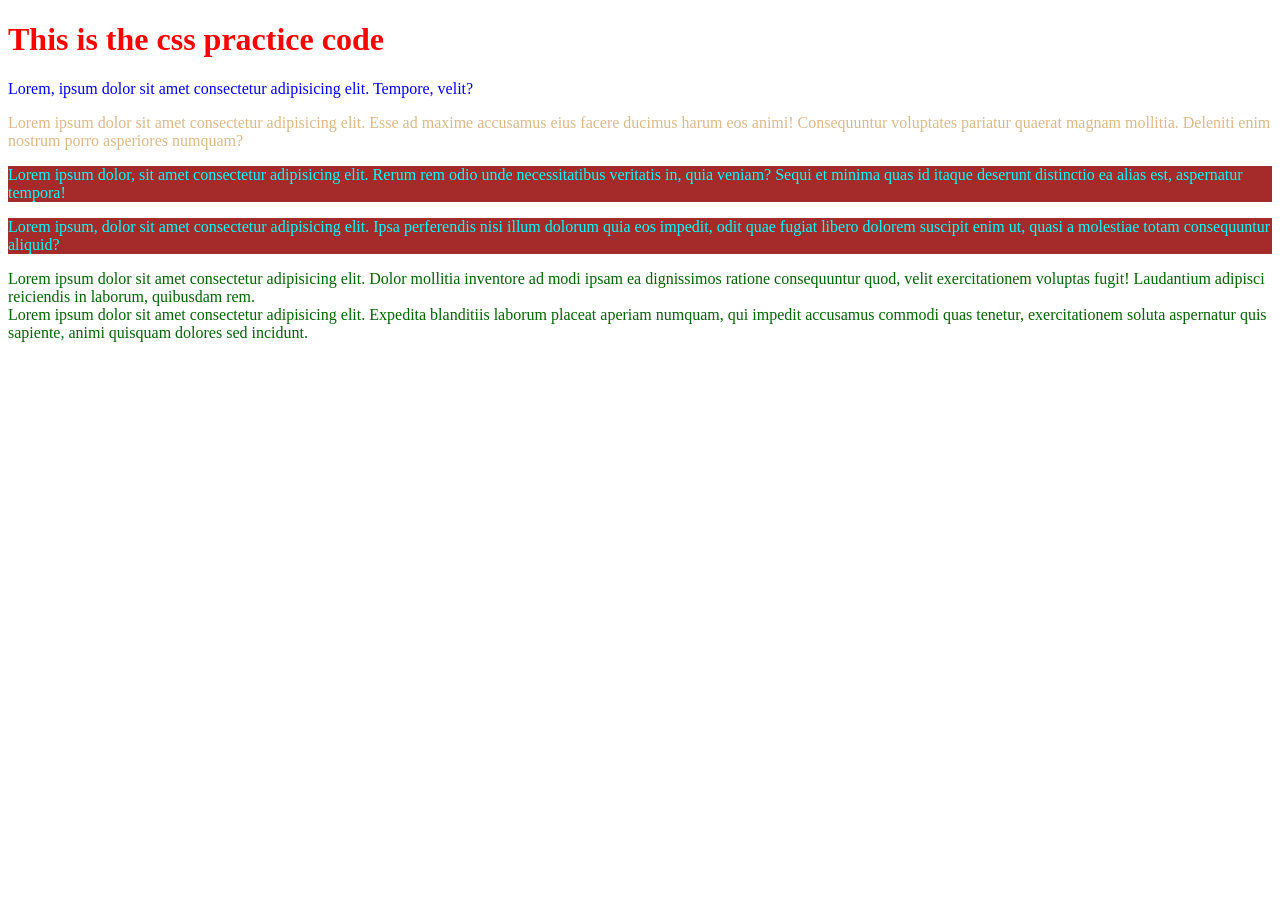
<file: codes/P1.html>
<!DOCTYPE html>
<html lang="en">
<head>
    <meta charset="UTF-8">
    <meta name="viewport" content="width=device-width, initial-scale=1.0">
    <title>P1</title>
    <style>
        #heading{
            color: brown;
        }
    </style>
    <link rel="stylesheet" href="style1.css">
</head>
<body>
    <h1>This is the css practice code</h1>
    <div id="heading" style="color: blue;">Lorem, ipsum dolor sit amet consectetur adipisicing elit. Tempore, velit?</div>
    <p id="curaj">Lorem ipsum dolor sit amet consectetur adipisicing elit. Esse ad maxime accusamus eius facere ducimus harum eos animi! Consequuntur voluptates pariatur quaerat magnam mollitia. Deleniti enim nostrum porro asperiores numquam?</p>
    <p class="cse">Lorem ipsum dolor, sit amet consectetur adipisicing elit. Rerum rem odio unde necessitatibus veritatis in, quia veniam? Sequi et minima quas id itaque deserunt distinctio ea alias est, aspernatur tempora!</p>
    <p class="cse">Lorem ipsum, dolor sit amet consectetur adipisicing elit. Ipsa perferendis nisi illum dolorum quia eos impedit, odit quae fugiat libero dolorem suscipit enim ut, quasi a molestiae totam consequuntur aliquid?</p>
    <div id="first">Lorem ipsum dolor sit amet consectetur adipisicing elit. Dolor mollitia inventore ad modi ipsam ea dignissimos ratione consequuntur quod, velit exercitationem voluptas fugit! Laudantium adipisci reiciendis in laborum, quibusdam rem.</div>
    <div id="second">Lorem ipsum dolor sit amet consectetur adipisicing elit. Expedita blanditiis laborum placeat aperiam numquam, qui impedit accusamus commodi quas tenetur, exercitationem soluta aspernatur quis sapiente, animi quisquam dolores sed incidunt.</div>
</body>
</html>
</file>
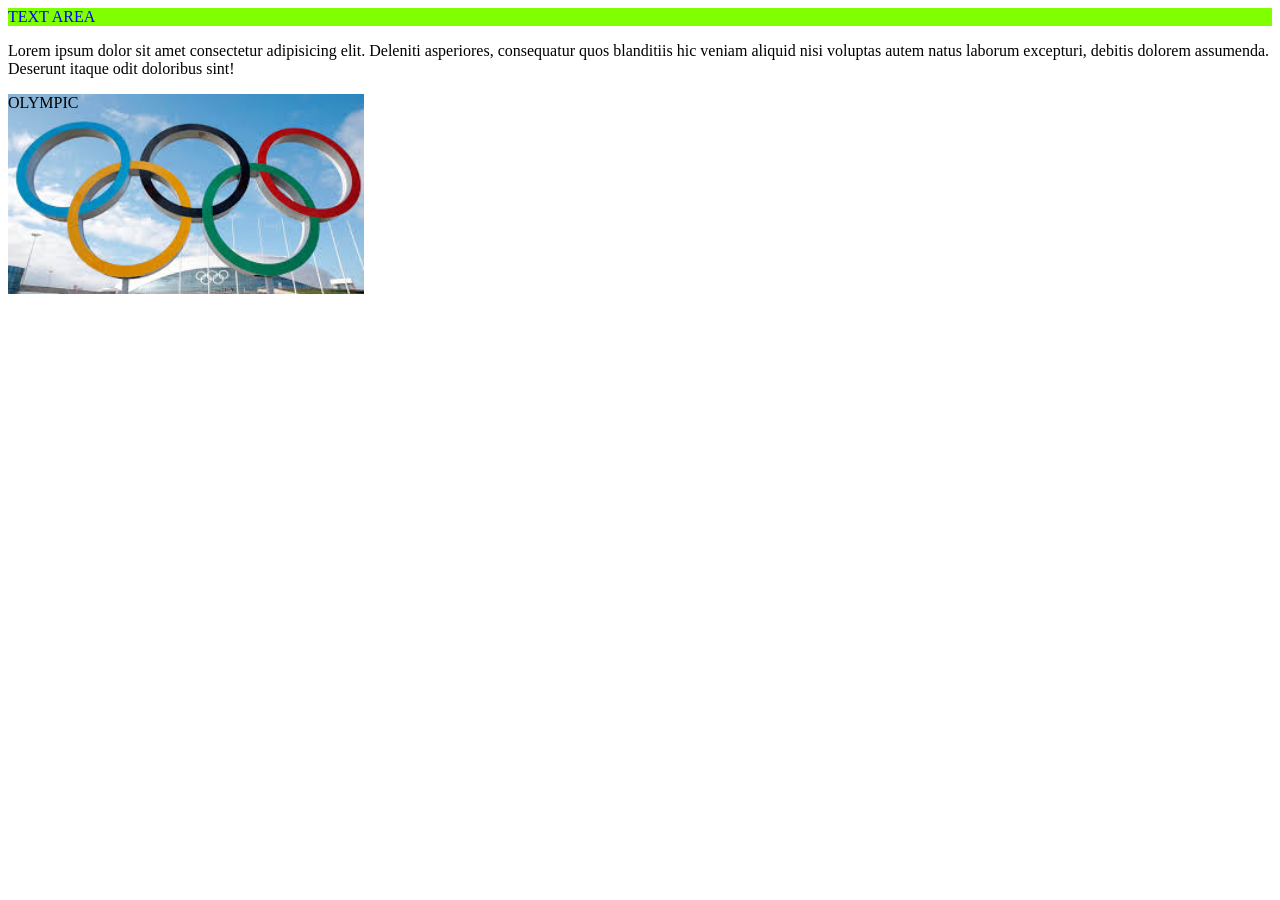
<file: codes/P2.html>
<!DOCTYPE html>
<html lang="en">
<head>
    <meta charset="UTF-8">
    <meta name="viewport" content="width=device-width, initial-scale=1.0">
    <title>P2</title>
    <style>
        #TEXT{
            color: blue;
            background-color: chartreuse;
        }
        #image{
            height: 200px;
            width: 500px;
            background-image: url(image.jpeg);
            background-size: contain;
            background-repeat: no-repeat;
        }
    </style>
</head>
<body>
    <div id="TEXT">TEXT AREA</div>
    <div id="main">
        <p>Lorem ipsum dolor sit amet consectetur adipisicing elit. Deleniti asperiores, consequatur quos blanditiis hic veniam aliquid nisi voluptas autem natus laborum excepturi, debitis dolorem assumenda. Deserunt itaque odit doloribus sint!</p>
    </div>
    <div id="image">OLYMPIC</div>
</body>
</html>
</file>
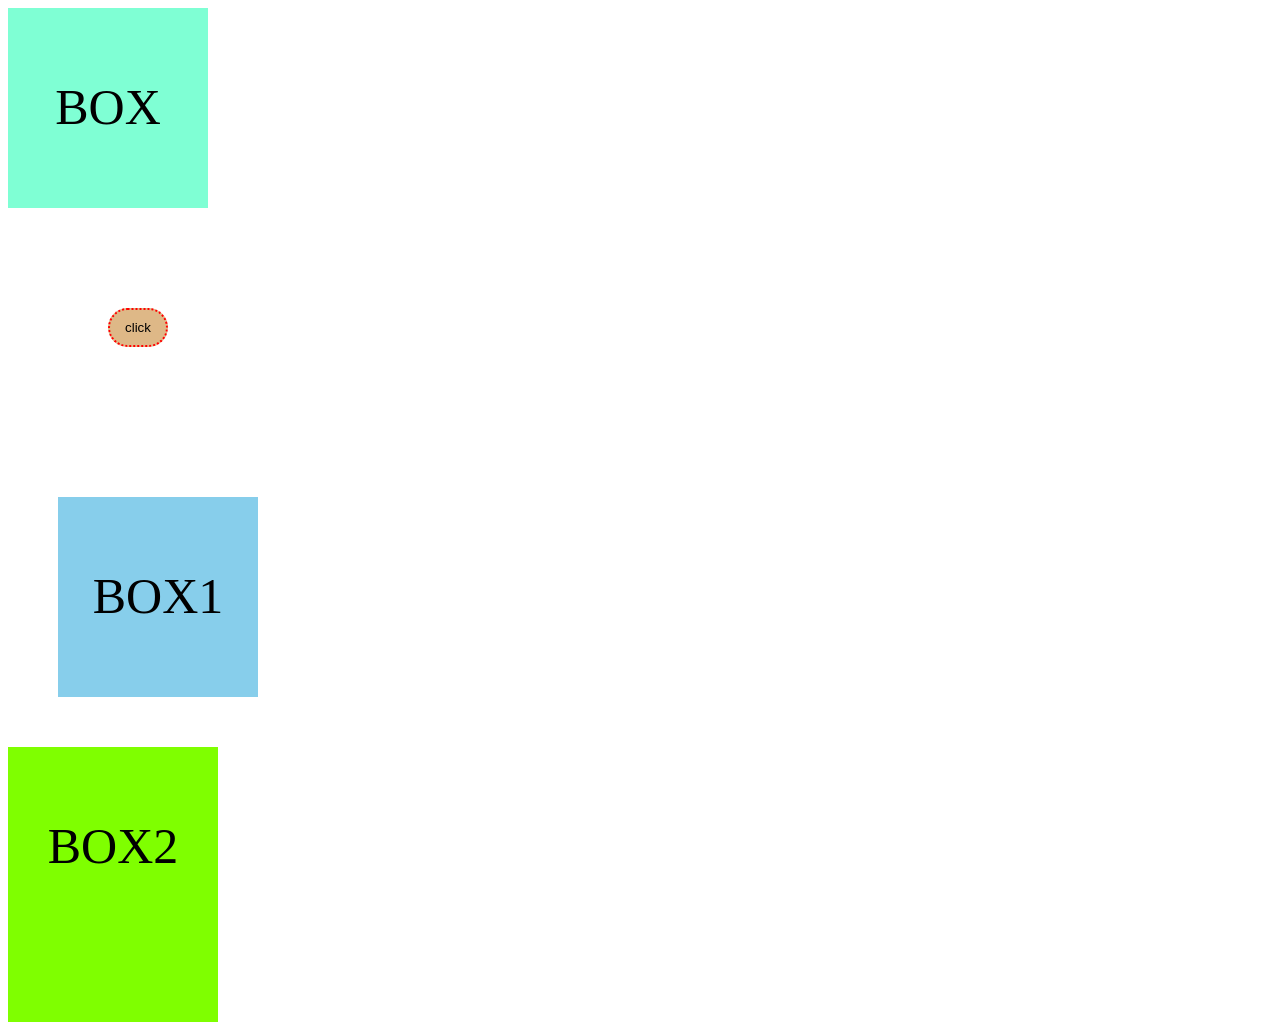
<file: codes/P4.html>
<!DOCTYPE html>
<html lang="en">
<head>
    <meta charset="UTF-8">
    <meta name="viewport" content="width=device-width, initial-scale=1.0">
    <title>BOX MODEL</title>
    <link rel="stylesheet" href="style4.css">
</head>
<body>
    <div id="box">BOX</div>
    <button id="switch">click</button>
    <div id="box1">BOX1</div>
    <div id="box2">BOX2</div>
</body>
</html>
</file>
<file: codes/style1.css>
h1{
    color: red;
}
#heading{
    color: blueviolet;
}
/* div{
    color: aquamarine;
} */
.cse{
    color: cyan;
    background: brown;
}
#curaj{
    color: burlywood;
}
#first, #second{
    color: darkgreen;
}
</file>
<file: codes/style4.css>
#box{
    box-sizing: border-box;
    padding: 70px 5px 5px 5px;
    height: 200px;
    width: 200px;
    background-color: aquamarine;
    text-align: center;
    font-size: 50px;
}
#switch{
    background-color: burlywood;
    padding: 10px 15px 10px 15px;
    margin: 100px;
    border: 2px dotted red;
    border-radius: 500px;
}
#box1{
    box-sizing: border-box;
    padding: 70px 5px 5px 5px;
    height: 200px;
    width: 200px;
    background-color: skyblue;
    text-align: center;
    font-size: 50px;
    margin: 50px;
}
#box2{
    box-sizing: content-box;
    padding: 70px 5px 5px 5px;
    height: 200px;
    width: 200px;
    background-color: chartreuse;
    text-align: center;
    font-size: 50px;
}
</file>
